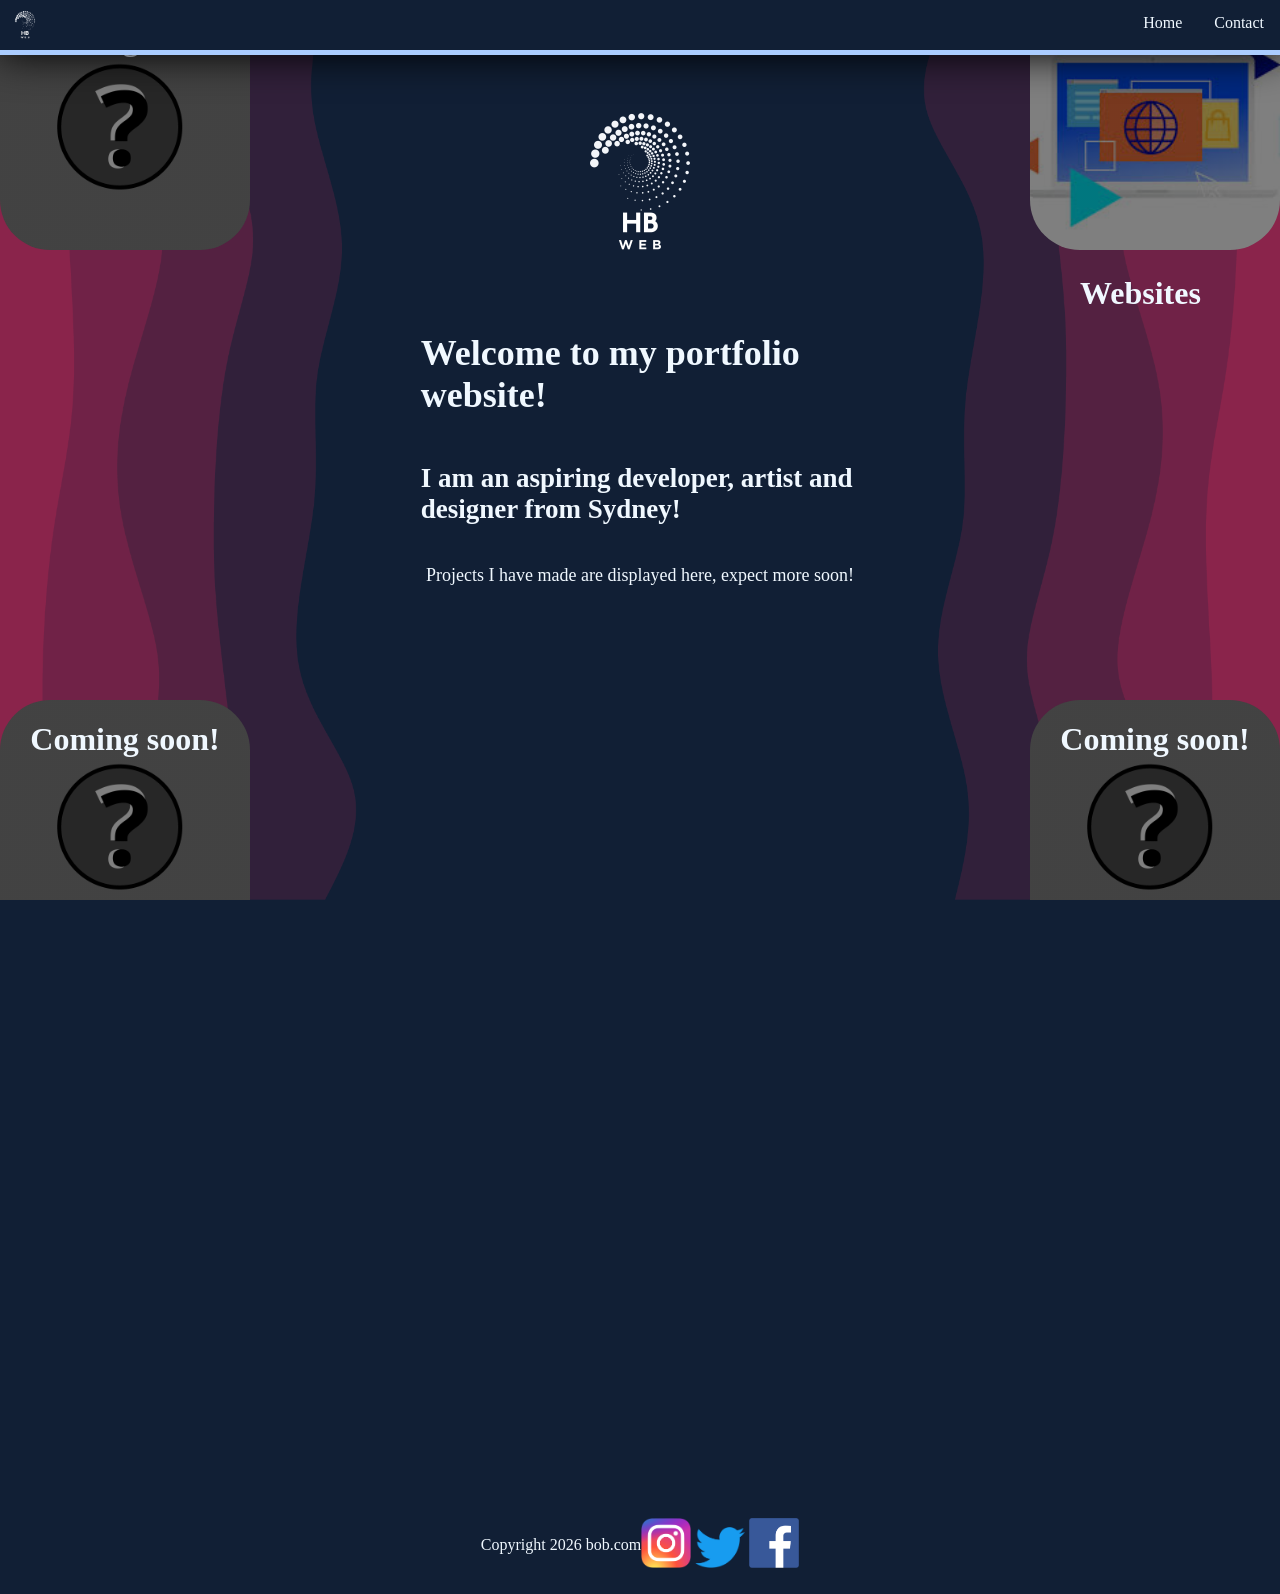
<file: index.html>
<!DOCTYPE html>
<html lang="">
  <head>
    <meta charset="utf-8">
    <title>Home</title>
    <link rel="stylesheet" href="styles.CSS">
  </head>
  <body>
    <div class="page-layout">
    <header>
      <nav class="navbar">
        <a href="index.html" class="logo">
          <img src="HB.png">
        </a>
        <ul>
                <li><a href="index.html">Home</a></li>
                <li><a href="#">Contact</a></li>
        </ul>
      </nav>
    </header>
    <main>
      <div class="content-container">
        <img src="HB.png" alt="A beautiful image of me">
        <h1>Welcome to my portfolio website!</h1>
        <h2>I am an aspiring developer, artist and designer from Sydney!</h2>
        <p>Projects I have made are displayed here, expect more soon!</p>
      </div>
      
      <div class="marquee-border-up">
        <img src="svg.png" alt="wave gradient">
      </div>
      <div class="marquee-border-down">
        <img src="svg.png" alt="wave gradient">
      </div>


      <div class="marquee-container">
        <div class="marquee-down">
          <div class="track">
            <div class="example1">
              <a href="website-example.html"></a>
              <h1>Websites</h1>              
            </div>
            <div class="potential">
              <h1>Coming soon!</h1>
            </div>
            <!-- Duplicates for seamless marquee-ing -->
            <div class="example1">
              <h1>Websites</h1>
              <a href="website-example.html"></a>
            </div>
            <div class="potential">
              <h1>Coming soon!</h1>
            </div>
        </div>
        <div class="marquee-up">
          <div class="track">
            <div class="potential">
              <h1>Coming soon!</h1>
            </div>
            <div class="potential">
              <h1>Coming soon!</h1>
            </div>
            <!-- Duplicates for seamless marquee-ing -->
            <div class="potential">
              <h1>Coming soon!</h1>
            </div>
            <div class="potential">
              <h1>Coming soon!</h1>
            </div>
          </div>
        </div>
      </div>
    </main>
    <footer>
      <div>
          Copyright 2026 bob.com
        </div>
        <nav class="links">
          <a href="#">
            <img class="social-logo" src="Instagram_logo_2016.png" alt="Instagram">
          </a>
          <a href="#">
            <img class="social-logo" src="Logo_of_Twitter.svg.png" alt="Twitter">
          </a>
          <a href="#">
            <img class="social-logo" src="Facebook_icon_2013.svg.png" alt="Facebook">
          </a>
        </nav>
    </footer>
    </div>
  </body>
</html>
</file>
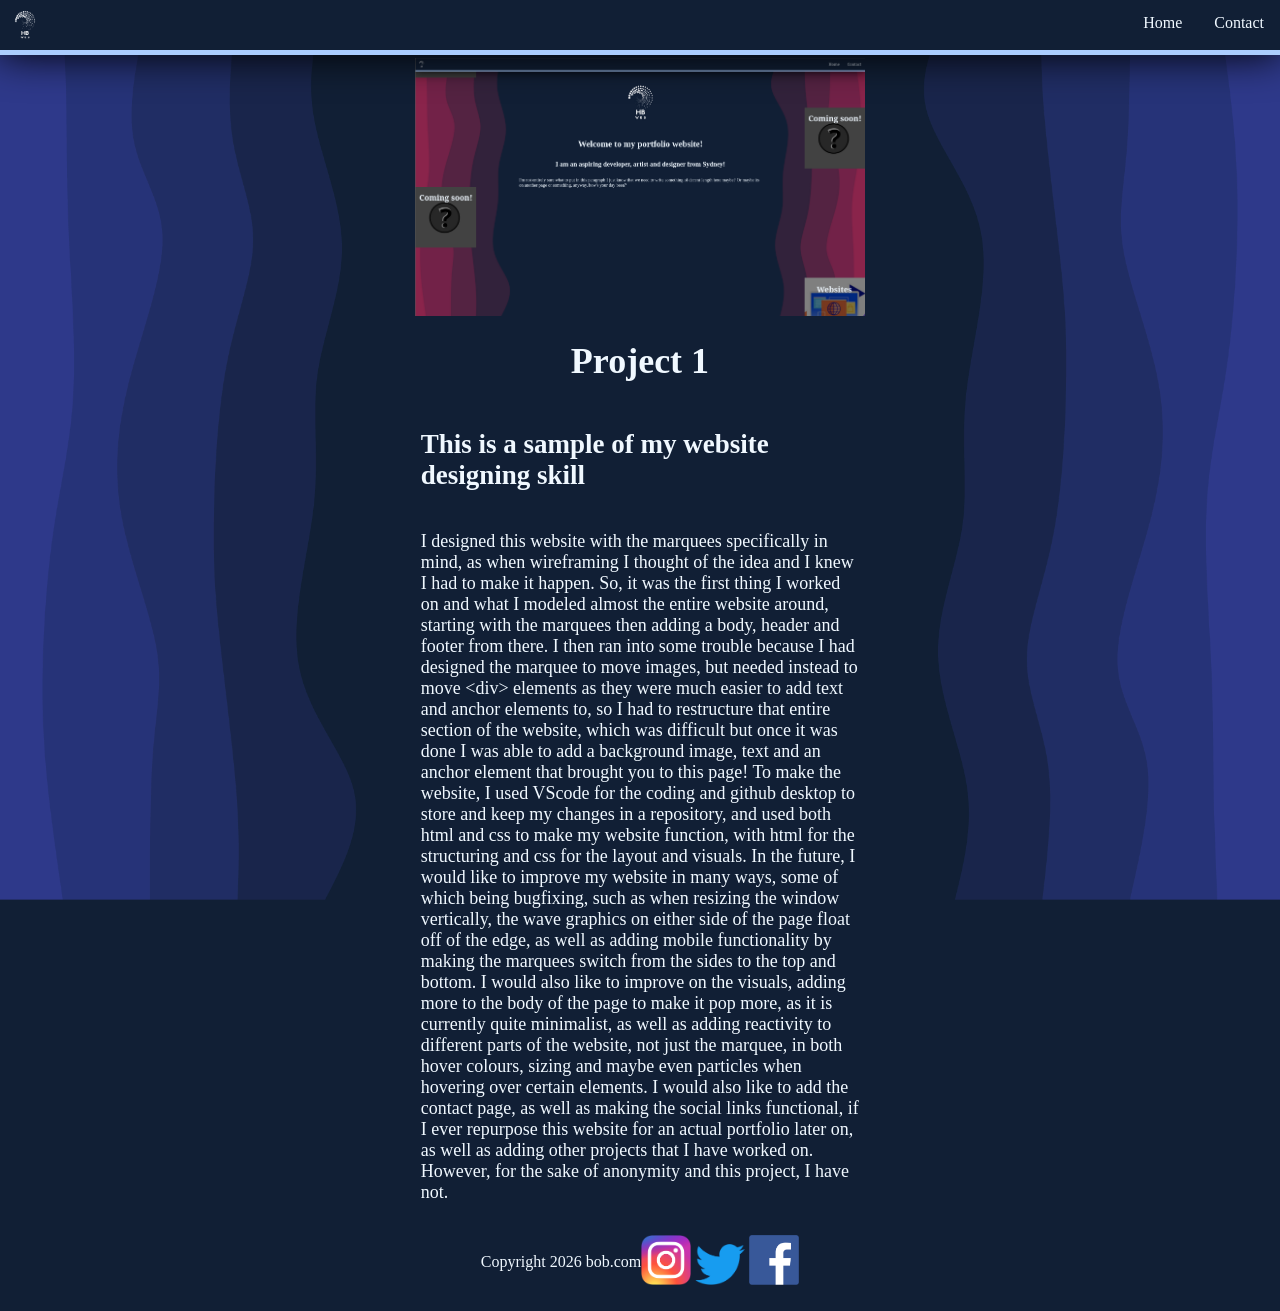
<file: website-example.html>
<!DOCTYPE html>
<html lang="">
  <head>
    <meta charset="utf-8">
    <title>Home</title>
    <link rel="stylesheet" href="styles.CSS">
  </head>
  <body>
    <div class="page-layout">
    <header>
      <nav class="navbar">
        <a href="index.html" class="logo">
          <img src="HB.png">
        </a>
        <ul>
                <li><a href="index.html">Home</a></li>
                <li><a href="#">Contact</a></li>
        </ul>
      </nav>
    </header>
    <main>
      <div class="content-container-ex1">
          <img src="AwesomeWebsite" alt="A beautiful image of me">
        <h1>Project 1</h1>
        <h2>This is a sample of my website designing skill</h2>
        <p>I designed this website with the marquees specifically in mind, as when wireframing I thought of the idea and I knew I had to make it happen. So, it was the first thing I worked on and what I modeled almost the entire website around, starting with the marquees then adding a body, header and footer from there. I then ran into some trouble because I had designed the marquee to move images, but needed instead to move &lt;div&gt; elements as they were much easier to add text and anchor elements to, so I had to restructure that entire section of the website, which was difficult but once it was done I was able to add a background image, text and an anchor element that brought you to this page! To make the website, I used VScode for the coding and github desktop to store and keep my changes in a repository, and used both html and css to make my website function, with html for the structuring and css for the layout and visuals. In the future, I would like to improve my website in many ways, some of which being bugfixing, such as when resizing the window vertically, the wave graphics on either side of the page float off of the edge, as well as adding mobile functionality by making the marquees switch from the sides to the top and bottom. I would also like to improve on the visuals, adding more to the body of the page to make it pop more, as it is currently quite minimalist, as well as adding reactivity to different parts of the website, not just the marquee, in both hover colours, sizing and maybe even particles when hovering over certain elements. I would also like to add the contact page, as well as making the social links functional, if I ever repurpose this website for an actual portfolio later on, as well as adding other projects that I have worked on. However, for the sake of anonymity and this project, I have not.
</p>
      </div>
      
      <div class="marquee-border-up-ex1">
        <img src="svg.png" alt="wave gradient">
      </div>
      <div class="marquee-border-down-ex1">
        <img src="svg.png" alt="wave gradient">
      </div>
    </main>
    <footer>
      <div>
          Copyright 2026 bob.com
        </div>
        <nav class="links">
          <a href="#">
            <img class="social-logo" src="Instagram_logo_2016.png" alt="Instagram">
          </a>
          <a href="#">
            <img class="social-logo" src="Logo_of_Twitter.svg.png" alt="Twitter">
          </a>
          <a href="#">
            <img class="social-logo" src="Facebook_icon_2013.svg.png" alt="Facebook">
          </a>
        </nav>
    </footer>
    </div>
  </body>
</html>
</file>
<file: styles.CSS>
.page-layout {
    display: flex;
    flex-direction: column;
    justify-content: space-between;
    min-height: 100vh;
}

footer {
    display: flex;
    flex-direction: row;
    justify-content: center;
    align-items: center;
    margin: 14px;
    color: aliceblue;
}

.social-logo {
    width: 50px;
}

.links a {
    text-decoration: none;
    color: aliceblue;
}

body {
    background-color: #111F35;
}

.navbar {
    position: fixed;
    top: 0;
    left: 0;
    z-index: 99;
    height: 50px;
    width: 100%;
    background-color: #111F35;
    border-bottom: 5px #abcdff solid;
    box-shadow: 0 0 40px #000;
    display: flex;
    justify-content: space-between;
}

.logo img {
    width: 50px;
    height: 50px;
}

.navbar ul {
    list-style-type: none;
    margin: 0;
    padding: 0;
}

.navbar li {
    float: left;
}

.navbar li a {
    display: block;
    color: aliceblue;
    text-decoration: none;
    padding: 14px 16px;
}

.marquee-container {
    display: flex;
    justify-content: space-between;
    height: 100vh;
    overflow: hidden;
    background-color: #111F35;
}

.content-container {
    display: flex;
    flex-direction: column;
    align-items: center;
    color: aliceblue;
    font-family: 'Times New Roman', Times, serif;
    font-size: large;
    margin-top: 50px;
    margin-left: calc(400px + 1vw);
    margin-right: calc(400px + 1vw);
}

.content-container img {
    width: 250px;
    height: auto;
}


.content-container-ex1 {
    display: flex;
    flex-direction: column;
    align-items: center;
    color: aliceblue;
    font-family: 'Times New Roman', Times, serif;
    font-size: large;
    margin-top: 50px;
    margin-left: calc(400px + 1vw);
    margin-right: calc(400px + 1vw);
}

.content-container-ex1 img {
    width: 450px;
    height: auto;
}

.marquee-border-up {
    width: 350px;
    position: fixed;
    display: flex;
    justify-content: center;
    align-items: center;
    top: 0;
    bottom: 0;
    left: 0;
}

.marquee-border-down {
    width: 350px;
    position: fixed;
    display: flex;
    justify-content: center;
    align-items: center;
    top: 0;
    bottom: 0;
    right: 0;
}

.marquee-border-up img {
    transform: rotate(90deg);
    max-width: 100vh;
    max-height: 100vw;
    width: auto;
    height: auto;
    object-fit: fill;
}

.marquee-border-down img {
    transform: rotate(-90deg);
    max-width: 100vh;
    max-height: 100vw;
    width: auto;
    height: auto;
    object-fit: fill;
}
.marquee-border-up-ex1 {
    width: 350px;
    position: fixed;
    display: flex;
    justify-content: center;
    align-items: center;
    top: 0;
    bottom: 0;
    left: 0;
}

.marquee-border-down-ex1 {
    width: 350px;
    position: fixed;
    display: flex;
    justify-content: center;
    align-items: center;
    top: 0;
    bottom: 0;
    right: 0;
}

.marquee-border-up-ex1 img {
    transform: rotate(90deg);
    filter: hue-rotate(-90deg);
    max-width: 100vh;
    max-height: 100vw;
    width: auto;
    height: auto;
    object-fit: fill;
}

.marquee-border-down-ex1 img {
    transform: rotate(-90deg);
    filter: hue-rotate(-90deg);
    max-width: 100vh;
    max-height: 100vw;
    width: auto;
    height: auto;
    object-fit: fill;
}





.marquee-up {
    width: 350px;
    overflow: hidden;
    position: fixed;
    top: 0;
    bottom: 0;
    left: 0;
}

.marquee-down {
    width: 350px;
    overflow: hidden;
    position: fixed;
    top: 0;
    bottom: 0;
    right: 0;
}


.track {
    display: flex;
    flex-direction: column;
}

.example1 {
    display: block;
    width: 250px;
    height: 250px;
    margin-bottom: 450px;
    background: linear-gradient(rgba(0,0,0, 0.5), rgba(0,0,0,0.5)), url(images.jpg);
    background-size: cover;
    background-position: center;
    border-radius: 50px;
    transition: transform 1s ease;
}

.example1 a {
    position: inherit;
    display: flex;
    flex-direction: column;
    width: 100%;
    height: 100%;
    z-index: 67;
}

.example1 h1 {
    position: absolute;
    margin-left: 50px;
    margin-top: 25px;
    color: aliceblue;
}

.potential {
    display: block;
    width: 250px;
    height: 250px;
    margin-bottom: 450px;
    background: linear-gradient(rgba(0,0,0, 0.5), rgba(0,0,0,0.5)), url(QuestionMark.png);
    background-size: cover;
    border-radius: 50px;
    background-position: center;
    transition: transform 1s ease;
}

.potential h1 {
    display: flex;
    align-items: center;
    justify-content: center;
    color: aliceblue;
}

.track .example1:hover {
    transform: scale(1.2);
}

.marquee-down .track {
    animation: scrolldown 25s linear infinite;
    align-items: end;
}

.marquee-down .track:hover {
    animation-play-state: paused;
}

.marquee-up .track {
    animation: scrollup 25s linear infinite;
    align-items: start;
}

.marquee-up .track:hover {
    animation-play-state: paused;
}

@keyframes scrolldown {
    from {transform: translateY(-50%);}
    to {transform: translateY(0);}
}

@keyframes scrollup {
    from {transform: translateY(0);}
    to {transform: translateY(-50%);}
}
</file>
